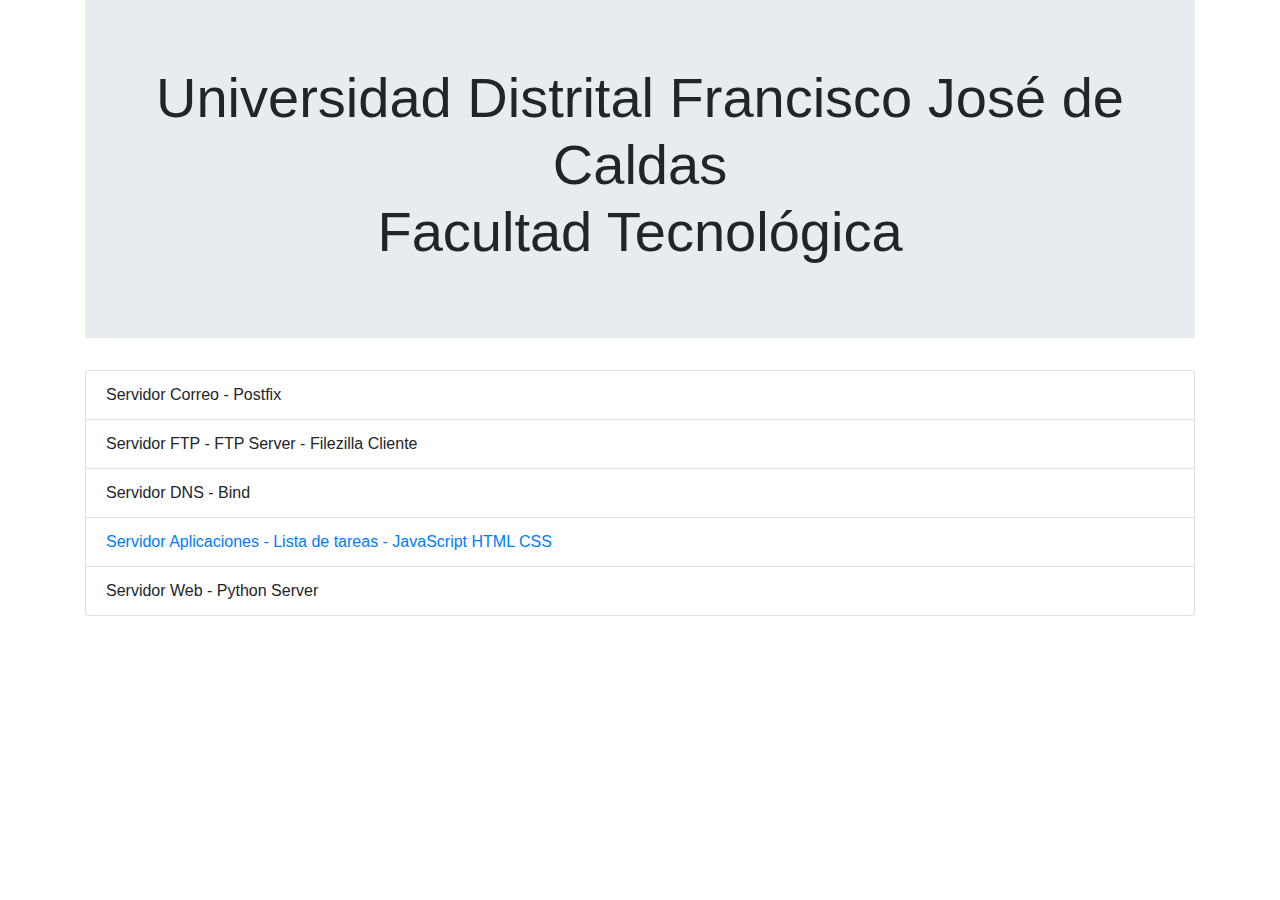
<file: index.html>
<!DOCTYPE html>
<html lang="en">
    <head>
        <meta charset="UTF-8">
        <meta
            name="viewport"
            content="width=device-width, initial-scale=1.0"
        >
        <meta
            http-equiv="X-UA-Compatible"
            content="ie=edge"
        >
        <title>Document</title>
        <link rel="stylesheet" type="text/css" href="resources/css/bootstrap.min.css">
    </head>
    <body>
        <div class="container">
            <div class="jumbotron jumbotron-fluid">
                <div class="container text-center">
                    <h1 class="display-4">
                        Universidad Distrital Francisco José de Caldas
                        <br>
                        Facultad Tecnológica
                    </h1>
                </div>
            </div>

            <ul class="list-group">
                <li class="list-group-item">Servidor Correo - Postfix</li>
                <li class="list-group-item">
                    Servidor FTP - FTP Server - Filezilla Cliente
                </li>
                <li class="list-group-item">Servidor DNS - Bind</li>
                <li class="list-group-item">
                    <a href="/app.html">
                        Servidor Aplicaciones - Lista de tareas - JavaScript HTML CSS
                    </a>
                </li>
                <li class="list-group-item">Servidor Web - Python Server</li>
            </ul>
        </div>
    </body>
</html>
</file>
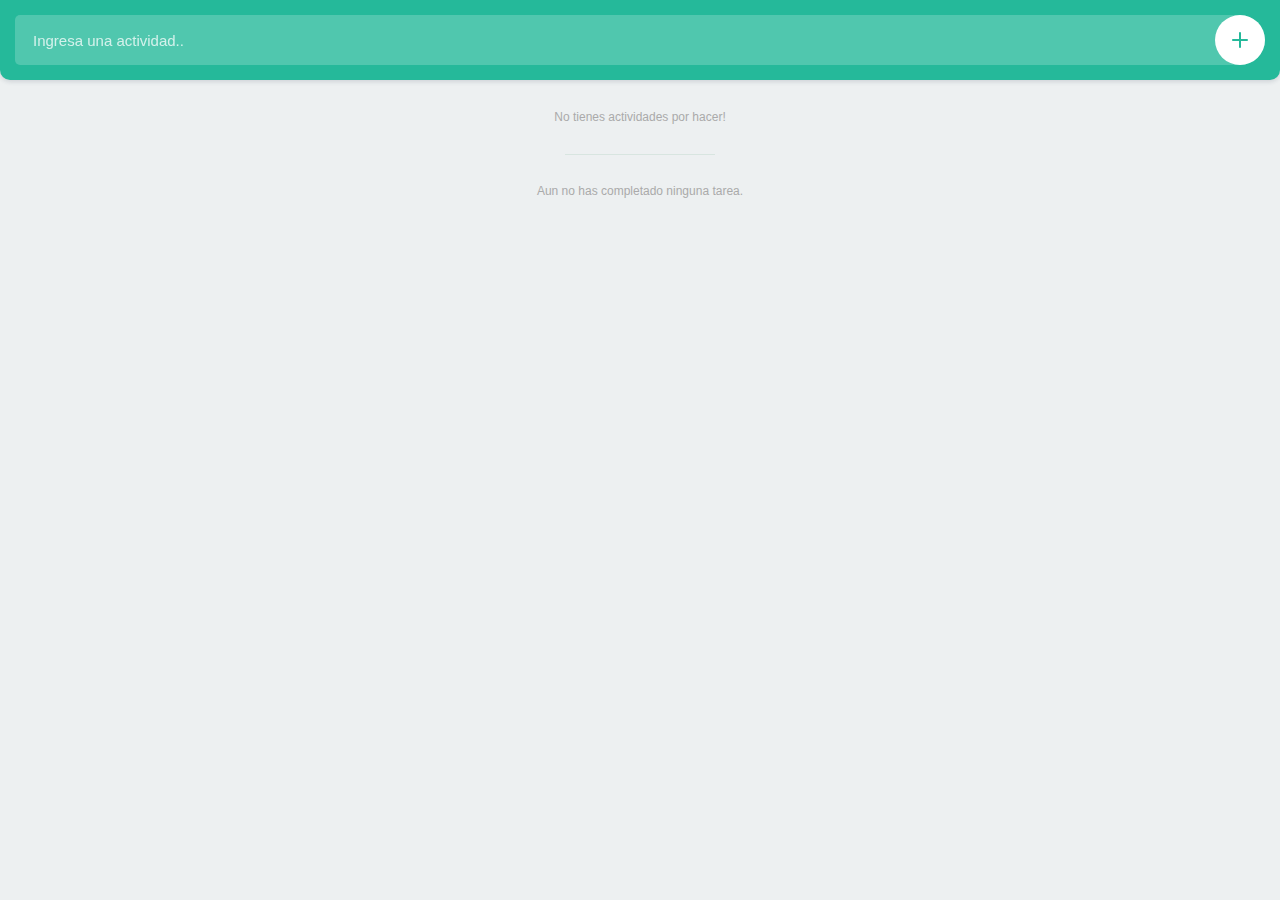
<file: app.html>
<!DOCTYPE html>
<html>
    <head>
        <!-- Content Type Meta tag -->
        <meta
            http-equiv="Content-Type"
            content="text/html; charset=UTF-8"
        >

        <!-- Responsive Viewport Meta tag -->
        <meta
            name="viewport"
            content="width=device-width, initial-scale=1, user-scalable=no"
        >

        <title>Lista de tareas</title>

        <!-- Stylesheets -->
        <link rel="stylesheet" type="text/css" href="resources/css/reset.min.css">
        <link rel="stylesheet" type="text/css" href="resources/css/style.css">
    </head>
    <body>

        <header>
            <input
                type="text"
                placeholder="Ingresa una actividad.."
                id="item"
            >
            <button id="add">
                <svg
                    version="1.1"
                    xmlns="http://www.w3.org/2000/svg"
                    xmlns:xlink="http://www.w3.org/1999/xlink"
                    x="0px"
                    y="0px"
                    viewBox="0 0 16 16"
                    style="enable-background:new 0 0 16 16;"
                    xml:space="preserve"
                >
                    <g>
                        <path
                            class="fill"
                            d="M16,8c0,0.5-0.5,1-1,1H9v6c0,0.5-0.5,1-1,1s-1-0.5-1-1V9H1C0.5,9,0,8.5,0,8s0.5-1,1-1h6V1c0-0.5,0.5-1,1-1s1,0.5,1,1v6h6C15.5,7,16,7.5,16,8z"
                        ></path>
                    </g>
                </svg>
            </button>
        </header>

        <div class="container">
            <!-- Uncompleted tasks -->
            <ul
                class="todo"
                id="todo"
            ></ul>

            <!-- Completed tasks -->
            <ul
                class="todo"
                id="completed"
            ></ul>
        </div>

        <!-- JavaScripts -->
        <script src="resources/js/main.js"></script>
    </body>
</html>
</file>
<file: resources/css/style.css>
@charset "UTF-8";

body {
  background: #edf0f1;
  padding: 80px 0 0 0;
}

body,
input,
button {
  font-family: "Roboto", sans-serif;
}

.noFill {
  fill: none;
}

header {
  width: 100%;
  height: 80px;

  position: fixed;
  padding: 15px;
  top: 0;
  left: 0;
  z-index: 5;

  background: #25b99a;
  box-shadow: 0px 2px 4px rgba(44, 62, 80, 0.15);
  border-bottom-right-radius: 10px;
  border-bottom-left-radius: 10px;
}

header input {
  width: 100%;
  height: 50px;
  float: left;
  color: #fff;
  font-size: 15px;
  font-weight: 400;
  text-indent: 18px;
  padding: 0 60px 0 0;
  background: rgba(255, 255, 255, 0.2);
  border-radius: 5px 25px 25px 5px;
  border: 0px;
  box-shadow: none;
  outline: none;

  -webkit-appearance: none;
  -moz-appearance: none;
}

header input::-webkit-input-placeholder {
  color: rgba(255, 255, 255, 0.75);
}

header input:-moz-input-placeholder {
  color: rgba(255, 255, 255, 0.75);
}

header input::-moz-input-placeholder {
  color: rgba(255, 255, 255, 0.75);
}

header input:-ms-input-placeholder {
  color: rgba(255, 255, 255, 0.75);
}

header button {
  width: 50px;
  height: 50px;

  position: absolute;
  top: 15px;
  right: 15px;
  z-index: 2;

  border-radius: 25px;
  background: #fff;
  border: 0px;
  box-shadow: none;
  outline: none;
  cursor: pointer;

  -webkit-appearance: none;
  -moz-appearance: none;
}

header button svg {
  width: 16px;
  height: 16px;

  position: absolute;
  top: 50%;
  left: 50%;

  margin: -8px 0 0 -8px;
}

header button svg .fill {
  fill: #25b99a;
}

.container {
  width: 100%;
  float: left;
  padding: 15px;
}

ul.todo {
  width: 100%;
  float: left;
}

ul.todo li {
  width: 100%;
  min-height: 50px;
  float: left;
  font-size: 14px;
  font-weight: 500;
  color: #444;
  line-height: 22px;

  background: #fff;
  border-radius: 5px;
  position: relative;
  box-shadow: 0px 1px 2px rgba(44, 62, 80, 0.1);
  margin: 0 0 10px 0;
  padding: 14px 100px 14px 14px;
  word-break: break-word;
}

ul.todo li:last-of-type {
  margin: 0;
}

ul.todo li .buttons {
  width: 100px;
  height: 50px;

  position: absolute;
  top: 0;
  right: 0;
}

ul.todo li .buttons button {
  width: 50px;
  height: 50px;
  float: left;
  background: none;
  position: relative;
  border: 0px;
  box-shadow: none;
  outline: none;
  cursor: pointer;

  -webkit-appearance: none;
  -moz-appearance: none;
}

ul.todo li .buttons button:last-of-type:before {
  content: "";
  width: 1px;
  height: 30px;
  background: #edf0f1;

  position: absolute;
  top: 10px;
  left: 0;
}

ul.todo li .buttons button svg {
  width: 22px;
  height: 22px;

  position: absolute;
  top: 50%;
  left: 50%;

  margin: -11px 0 0 -11px;
}

ul.todo li .buttons button.complete svg {
  border-radius: 11px;
  border: 1.5px solid #25b99a;

  transition: background 0.2s ease;
}

ul.todo#completed li .buttons button.complete svg {
  background: #25b99a;
  border: 0px;
}

ul.todo:not(#completed) li .buttons button.complete:hover svg {
  background: rgba(37, 185, 154, 0.75);
}

ul.todo:not(#completed) li .buttons button.complete:hover svg .fill {
  fill: #fff;
}

ul.todo#completed li .buttons button.complete svg .fill {
  fill: #fff;
}

ul.todo li .buttons button svg .fill {
  transition: fill 0.2s ease;
}

ul.todo li .buttons button.remove svg .fill {
  fill: #c0cecb;
}

ul.todo li .buttons button.remove:hover svg .fill {
  fill: #e85656;
}

ul.todo li .buttons button.complete svg .fill {
  fill: #25b99a;
}

ul.todo#completed {
  position: relative;
  padding: 60px 0 0 0;
}

ul.todo#completed:before {
  content: "";
  width: 150px;
  height: 1px;
  background: #d8e5e0;

  position: absolute;
  top: 30px;
  left: 50%;

  margin: 0 0 0 -75px;
}

ul.todo#todo:empty:after {
  content: "No tienes actividades por hacer!";
  margin: 15px 0 0 0;
}

ul.todo#completed:empty:after {
  content: "Aun no has completado ninguna tarea.";
}

ul.todo#todo:after,
ul.todo#completed:after {
  width: 100%;
  display: block;
  text-align: center;
  font-size: 12px;
  color: #aaa;
}
</file>
